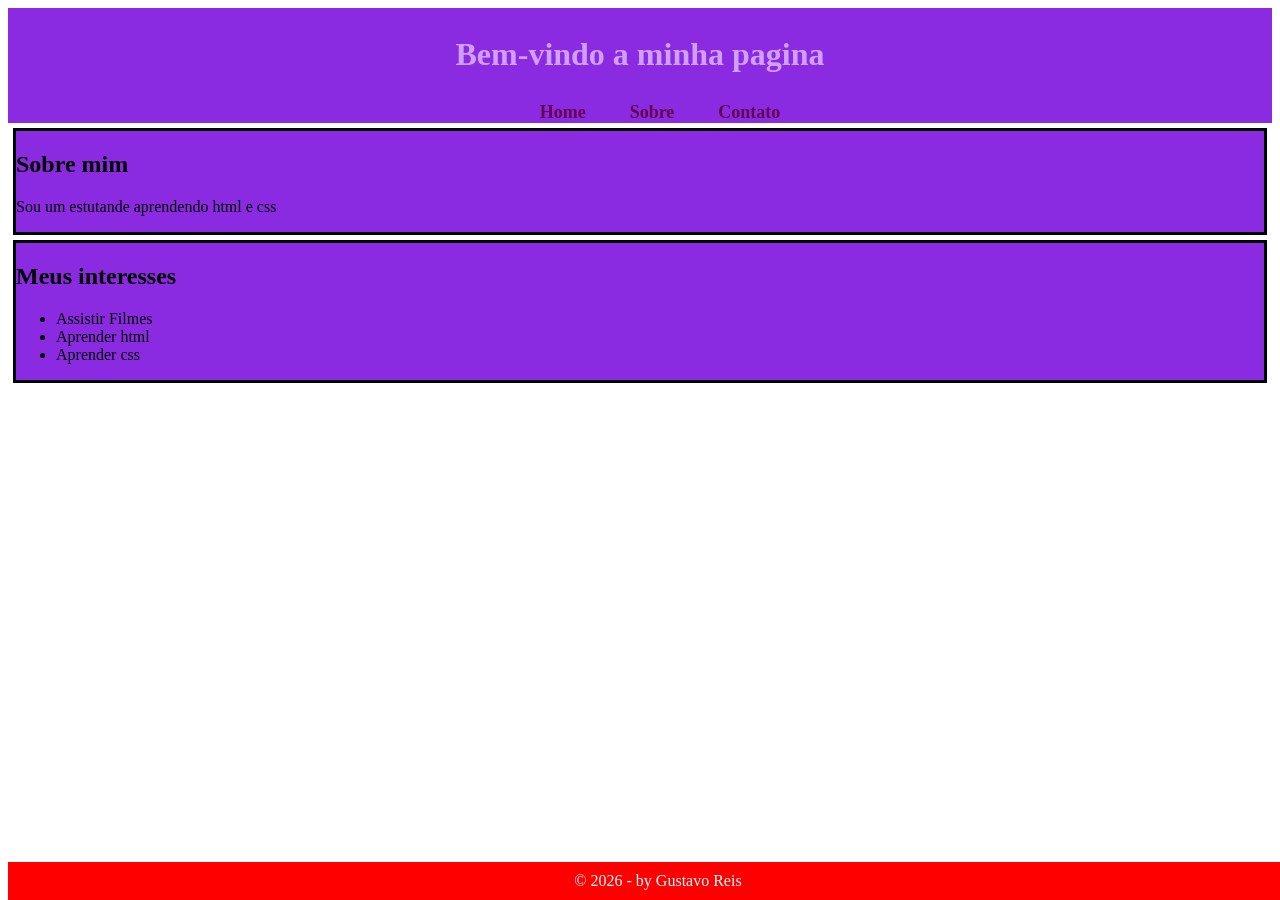
<file: Aulas/Aula 2/index.html>
<!DOCTYPE html>
<html lang="en">
<head>
    <meta charset="UTF-8">
    <meta name="viewport" content="width=device-width, initial-scale=1.0">
    <title>Primeira pagina estilizada</title>
    <link rel="stylesheet" href="style.css">
</head>
<body>
    <!-- Cabeçalho -->
    <header>
        <h1>Bem-vindo a minha pagina</h1>
    </header>
    <!-- Navegação -->
     <nav>
        <ul>
            <li><a href="#">Home</a></li>
            <li><a href="@">Sobre</a></li>
            <li><a href="#">Contato</a></li>
        </ul>
     </nav>
     <main>
        <section>
            <h2>Sobre mim</h2>
            <p>Sou um estutande aprendendo html e css</p>
        </section>
        <section>
            <h2>Meus interesses</h2>
            <ul>
                <li>Assistir Filmes</li>
                <li>Aprender html</li>
                <li>Aprender css</li>
            </ul>
        </section>
        <article>

        </article>
        <article>

        </article>
     </main>
     <!-- Rodapé -->
      <footer>
        &copy; 2026 - by Gustavo Reis
      </footer>
</body>
</html>
</file>
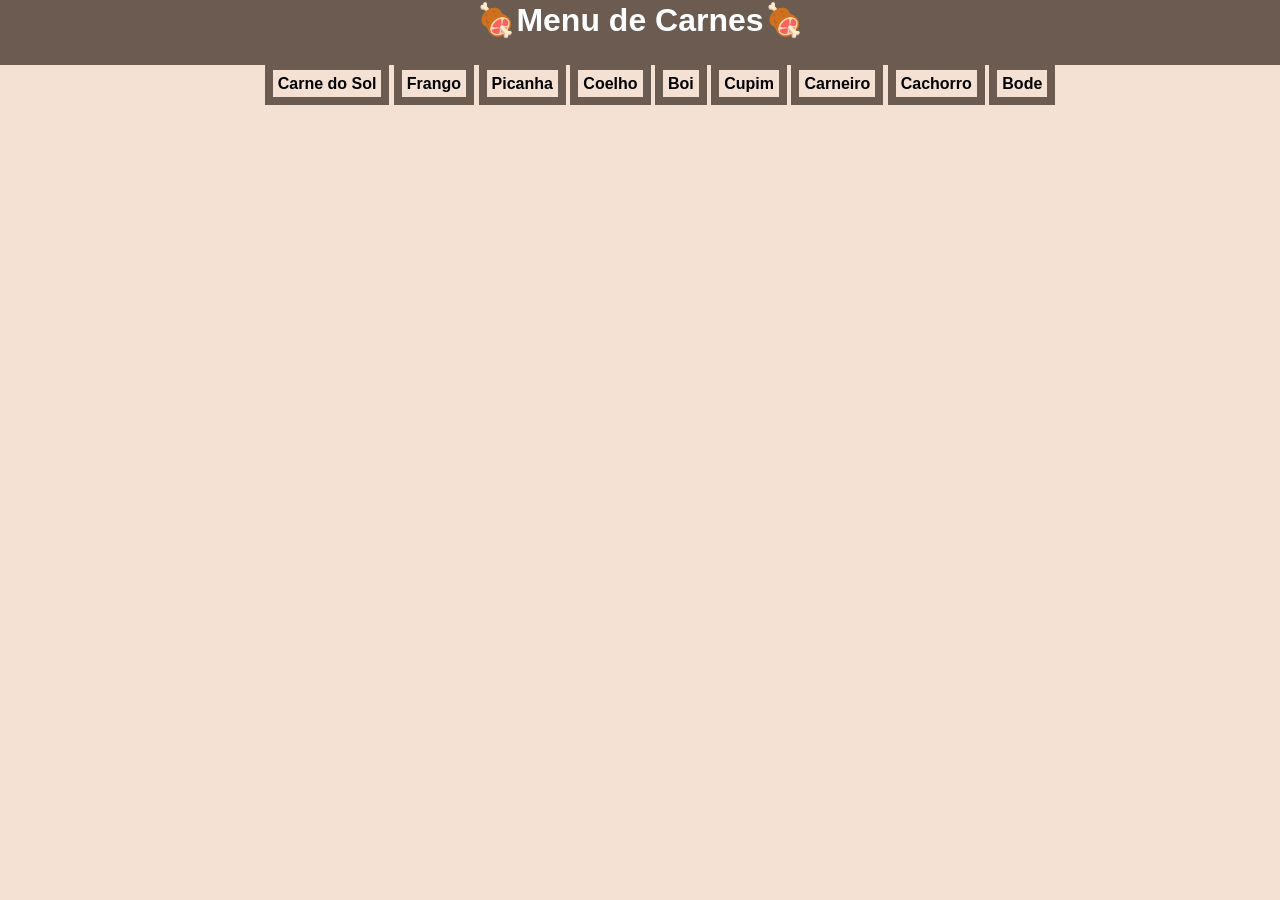
<file: Aulas/Aula 3/index.html>
<!DOCTYPE html>
<html lang="en">
<head>
    <meta charset="UTF-8">
    <meta name="viewport" content="width=device-width, initial-scale=1.0">
    <title>Menu</title>
    <link rel="stylesheet" href="style .css">
</head>
<body>
    <header>
        <h1>🍖Menu de Carnes🍖</h1>
    </header>
    <nav>
        <ul>
            <strong>
                <li>Carne do Sol</li>
                <li>Frango</li>
                <li>Picanha</li>
                <li>Coelho</li>
                <li>Boi</li>
                <li>Cupim</li>
                <li>Carneiro</li>
                <li>Cachorro</li>
                <li>Bode</li>
            </strong>
        </ul>
    </nav>
</body>
</html>
</file>
<file: Aulas/Aula 2/style.css>
header{
    background-color: blueviolet;
    text-align: center;
    color: rgb(209, 160, 255);
    padding: 7px;
}
nav{
    background-color: blueviolet;
}
section{
    background-color: blueviolet;
    border: solid;
    margin: 5px;
}

nav ul{
    list-style: none;
    text-align: center;
    margin: 0;
}

nav ul li{
    display: inline;
    margin: 15px;
    padding: 5px;
}


nav ul li a{
    color: rgb(102, 0, 82);
    text-decoration: none;
    font-weight: bold;
    font-size: large;
}

footer{
    background-color: rgb(255, 0, 0);
    text-align: center;
    color: azure;
    padding: 10px;


    /* Filtar Rodapé*/
    position: fixed;
    bottom: 0;
    width: 100%;
}
</file>
<file: Aulas/Aula 3/style .css>
body{
    background-color: #F4E1D3;
    margin: 0;
    padding: 0;
    font-family: 'Franklin Gothic Medium', 'Arial Narrow', Arial, sans-serif;
}
header{
    background-color: #6B5B50;
    padding: 1px;
    justify-content: flex-start;
    margin-top: 0;

}
header h1{
    text-align: center;
    color: white;
    position: 10px;
    margin: 0px;
    margin-bottom: 25px;
}

nav ul{
    text-align: center;
    margin-top: 10px;
}
nav ul li{
    display: inline;
    padding: 5px;
    border: solid 8px #6B5B50;
}
</file>
